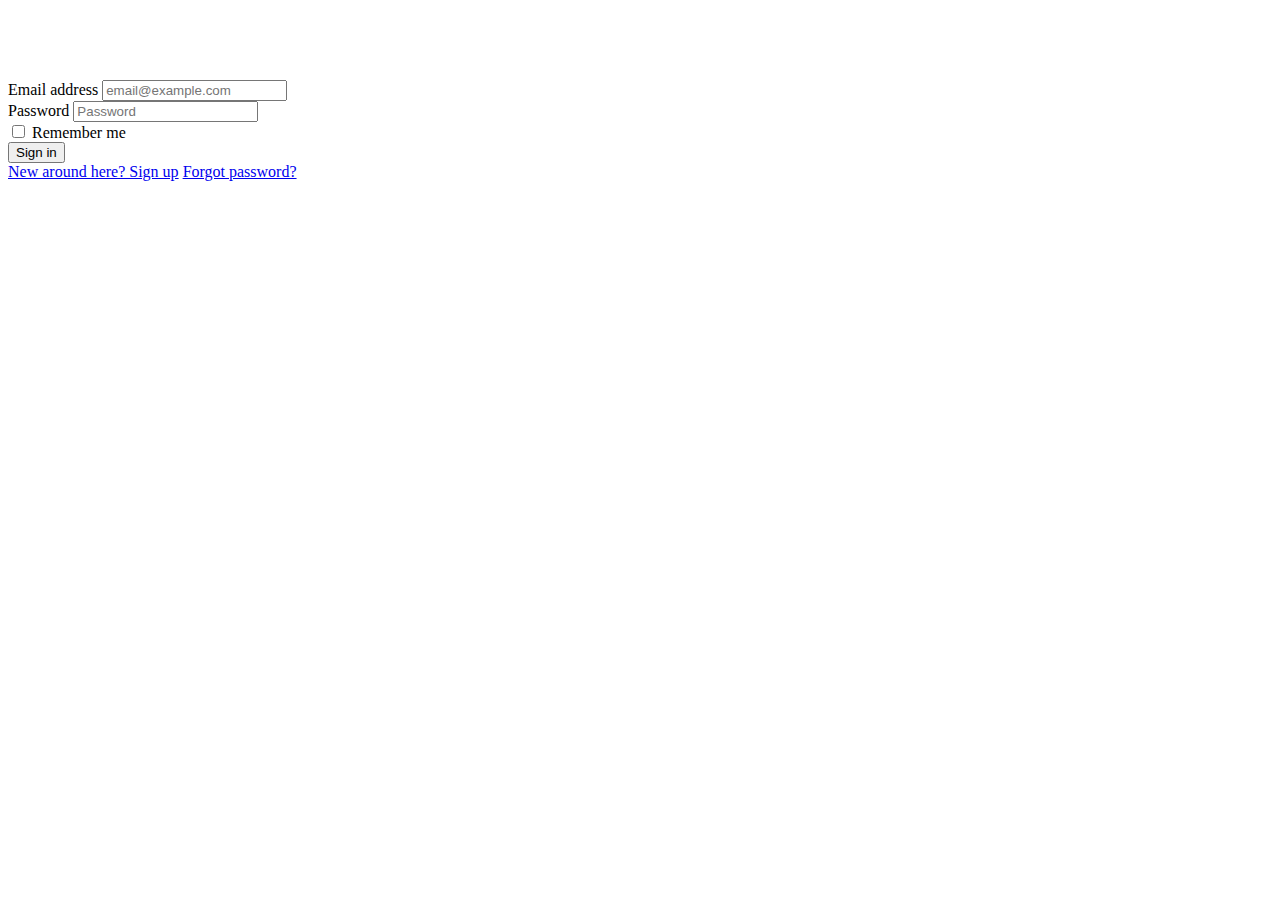
<file: Sign-In.html>
<!doctype html>
<html lang="en">
  <head>
    <!-- Required meta tags -->
    <meta charset="utf-8">
    <meta name="viewport" content="width=device-width, initial-scale=1, shrink-to-fit=no">

    <!-- Bootstrap CSS -->
    <link rel="stylesheet" href="https://cdn.jsdelivr.net/npm/bootstrap@4.5.3/dist/css/bootstrap.min.css" integrity="sha384-TX8t27EcRE3e/ihU7zmQxVncDAy5uIKz4rEkgIXeMed4M0jlfIDPvg6uqKI2xXr2" crossorigin="anonymous">

    <title>Sign-in</title>
  </head>
  <body class="bg-warning">
    
<br />
<br />
<br />
<br />
    <form class="container border border-gray shadow mt-5 w-50 p-4 bg-light">
      <div class="form-group">
        <label for="exampleDropdownFormEmail2">Email address</label>
        <input type="email" class="form-control" id="exampleDropdownFormEmail2" placeholder="email@example.com">
      </div>
      <div class="form-group">
        <label for="exampleDropdownFormPassword2">Password</label>
        <input type="password" class="form-control" id="exampleDropdownFormPassword2" placeholder="Password">
      </div>
      <div class="form-group">
        <div class="form-check">
          <input type="checkbox" class="form-check-input" id="dropdownCheck2">
          <label class="form-check-label" for="dropdownCheck2">
            Remember me
          </label>
        </div>
      </div>
      <button type="submit" class="btn btn-primary">Sign in</button>
      <div class="dropdown-divider"></div>
      <a class="dropdown-item" href="/Sign-Up.html">New around here? Sign up</a>
      <a class="dropdown-item" href="#">Forgot password?</a>
    </div>
    </form>
   

    <!-- Optional JavaScript; choose one of the two! -->

    <!-- Option 1: jQuery and Bootstrap Bundle (includes Popper) -->
    <script src="https://code.jquery.com/jquery-3.5.1.slim.min.js" integrity="sha384-DfXdz2htPH0lsSSs5nCTpuj/zy4C+OGpamoFVy38MVBnE+IbbVYUew+OrCXaRkfj" crossorigin="anonymous"></script>
    <script src="https://cdn.jsdelivr.net/npm/bootstrap@4.5.3/dist/js/bootstrap.bundle.min.js" integrity="sha384-ho+j7jyWK8fNQe+A12Hb8AhRq26LrZ/JpcUGGOn+Y7RsweNrtN/tE3MoK7ZeZDyx" crossorigin="anonymous"></script>

  </body>
</html>
</file>
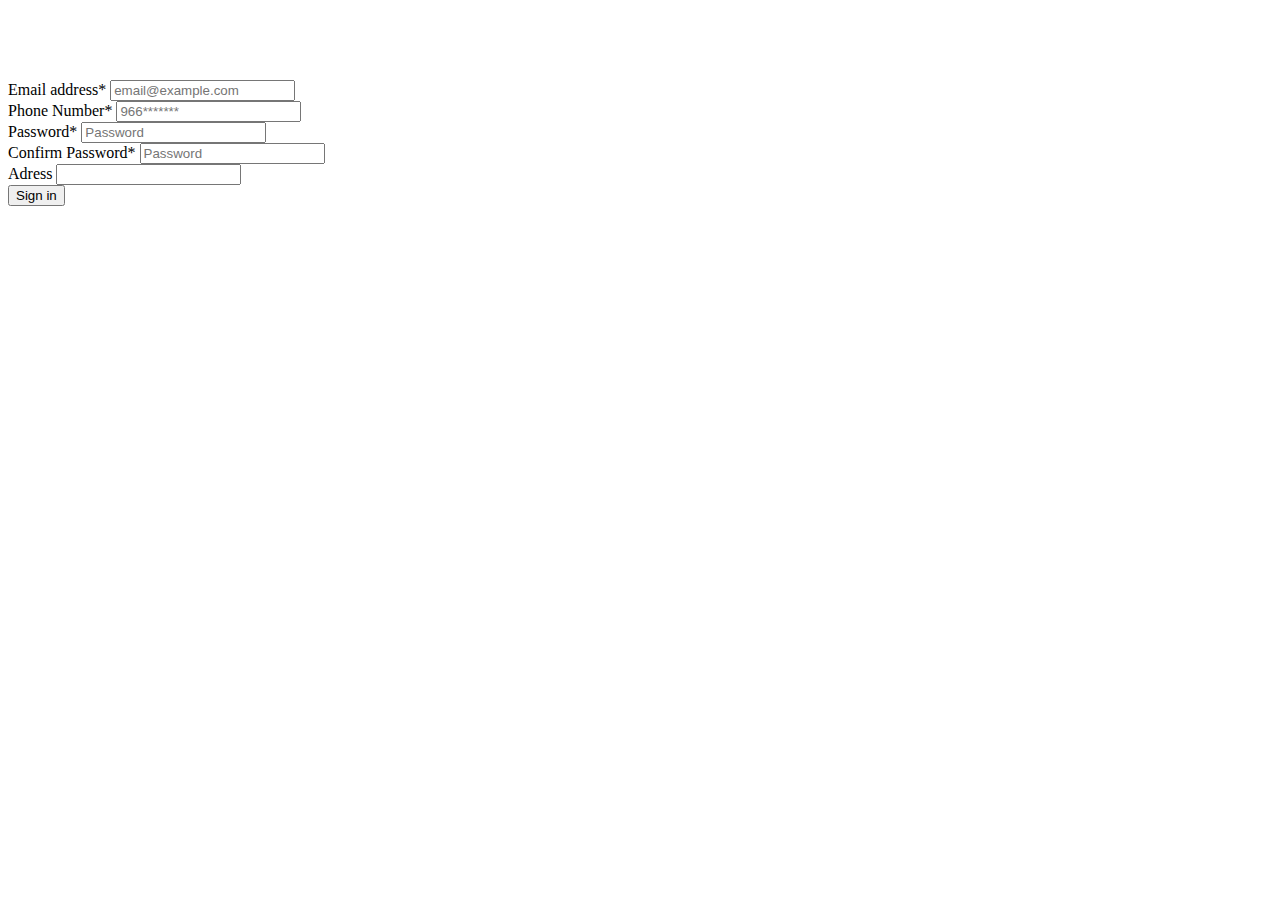
<file: Sign-Up.html>
<!doctype html>
<html lang="en">
  <head>
    <!-- Required meta tags -->
    <meta charset="utf-8">
    <meta name="viewport" content="width=device-width, initial-scale=1, shrink-to-fit=no">

    <!-- Bootstrap CSS -->
    <link rel="stylesheet" href="https://cdn.jsdelivr.net/npm/bootstrap@4.5.3/dist/css/bootstrap.min.css" integrity="sha384-TX8t27EcRE3e/ihU7zmQxVncDAy5uIKz4rEkgIXeMed4M0jlfIDPvg6uqKI2xXr2" crossorigin="anonymous">

    <title>Sign-in</title>
  </head>
  <body class="bg-warning">
    
<br />
<br />
<br />
<br />
    <form class="container border border-gray shadow mt-5 w-50 p-4 bg-light">
      <div class="form-group">
        <label for="exampleDropdownFormEmail2">Email address*</label>
        <input type="email" class="form-control" id="exampleDropdownFormEmail2" placeholder="email@example.com">
      </div>
      <div class="form-group">
        <label for="exampleDropdownFormEmail2">Phone Number*</label>
        <input type="email" class="form-control" id="exampleDropdownFormEmail2" placeholder="966*******">
      </div>
      <div class="form-group">
        <label for="exampleDropdownFormPassword2">Password*</label>
        <input type="password" class="form-control" id="exampleDropdownFormPassword2" placeholder="Password">
      </div>
      <div class="form-group">
        <label for="exampleDropdownFormPassword2">Confirm Password*</label>
        <input type="password" class="form-control" id="exampleDropdownFormPassword2" placeholder="Password">
      </div>
      <div class="form-group">
        <label for="exampleDropdownFormPassword2">Adress</label>
        <input type="password" class="form-control" id="exampleDropdownFormPassword2" placeholder="">
      </div>
      
      <button type="submit" class="btn btn-primary">Sign in</button>
     
    </form>
   

    <!-- Optional JavaScript; choose one of the two! -->

    <!-- Option 1: jQuery and Bootstrap Bundle (includes Popper) -->
    <script src="https://code.jquery.com/jquery-3.5.1.slim.min.js" integrity="sha384-DfXdz2htPH0lsSSs5nCTpuj/zy4C+OGpamoFVy38MVBnE+IbbVYUew+OrCXaRkfj" crossorigin="anonymous"></script>
    <script src="https://cdn.jsdelivr.net/npm/bootstrap@4.5.3/dist/js/bootstrap.bundle.min.js" integrity="sha384-ho+j7jyWK8fNQe+A12Hb8AhRq26LrZ/JpcUGGOn+Y7RsweNrtN/tE3MoK7ZeZDyx" crossorigin="anonymous"></script>

  </body>
</html>
</file>
